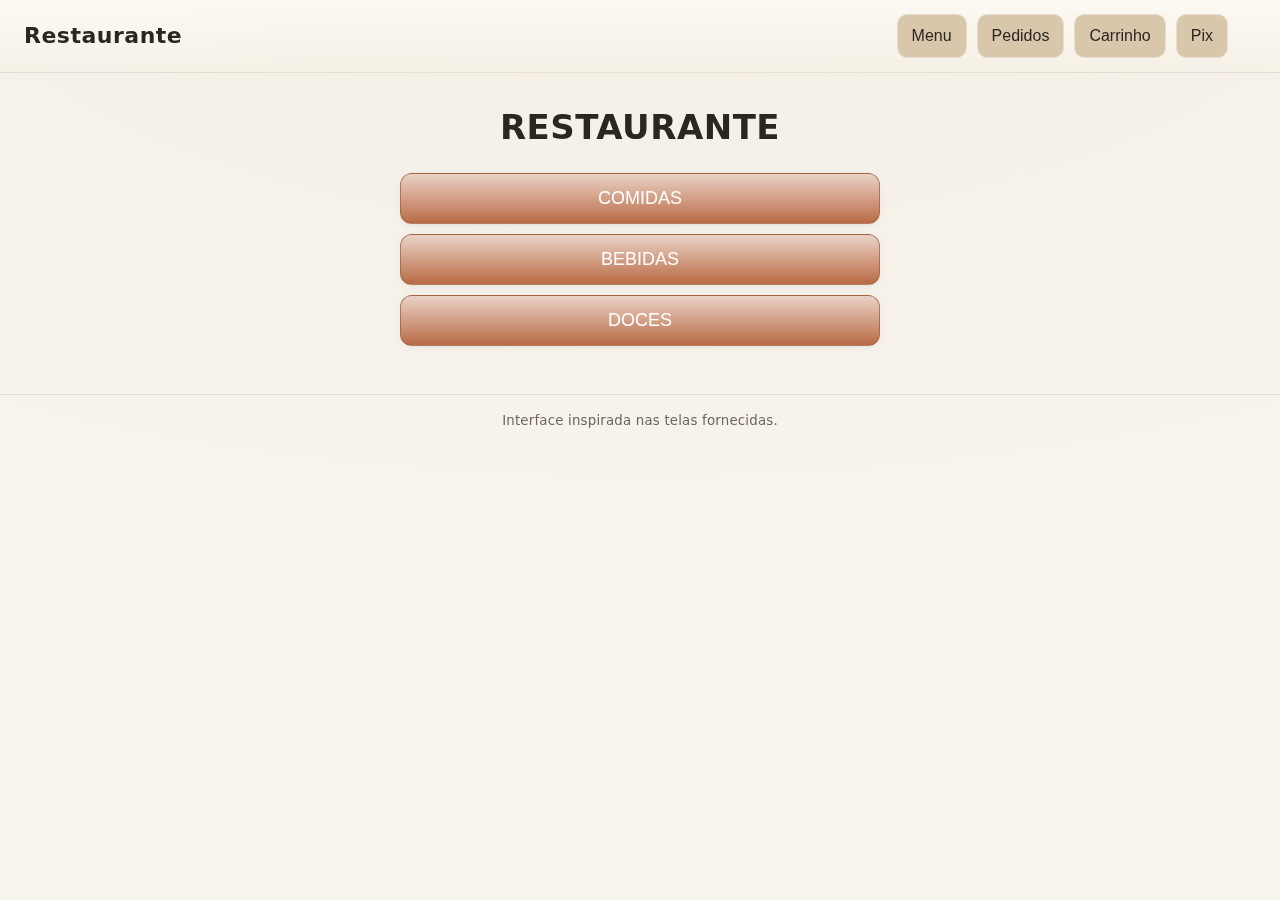
<file: restaurante-digital/index.html>
<!DOCTYPE html>
<html lang="pt-BR">
<head>
  <meta charset="UTF-8" />
  <meta name="viewport" content="width=device-width, initial-scale=1.0"/>
  <title>Restaurante</title>
  <link rel="stylesheet" href="style.css"/>
</head>
<body>
  <header class="app-header">
    <h1>Restaurante</h1>
    <nav class="top-nav">
      <button class="nav-btn" data-section="home">Menu</button>
      <button class="nav-btn" data-section="orders">Pedidos</button>
      <button class="nav-btn" data-section="cart">Carrinho</button>
      <button class="nav-btn" data-section="pix">Pix</button>
    </nav>
  </header>

  <!-- Home: main categories -->
  <section id="home" class="screen active">
    <h2 class="home-title">RESTAURANTE</h2>
    <div class="home-buttons">
      <button class="big-btn" data-section="foods">COMIDAS</button>
      <button class="big-btn" data-section="drinks">BEBIDAS</button>
      <button class="big-btn" data-section="desserts">DOCES</button>
    </div>
  </section>

  <!-- Foods: pizzas listing -->
  <section id="foods" class="screen">
    <div class="category-nav">
      <button class="tab-btn active" data-section="foods">Comidas</button>
      <button class="tab-btn" data-section="drinks">Bebidas</button>
      <button class="tab-btn" data-section="desserts">Doces</button>
    </div>
    <div class="grid-list">
      <article class="card">
        <div class="card-img pizza calabresa" aria-label="Pizza Calabresa"></div>
        <div class="card-info">
          <h3>Calabresa</h3>
          <p class="price">R$ 18</p>
          <button class="add-btn" data-item="Calabresa" data-price="18">Adicionar</button>
        </div>
      </article>
      <article class="card">
        <div class="card-img pizza margarita" aria-label="Pizza Margarita"></div>
        <div class="card-info">
          <h3>Margarita</h3>
          <p class="price">R$ 19</p>
          <button class="add-btn" data-item="Margarita" data-price="19">Adicionar</button>
        </div>
      </article>
      <article class="card">
        <div class="card-img pizza quatro-queijos" aria-label="Pizza Quatro Queijos"></div>
        <div class="card-info">
          <h3>Quatro Queijos</h3>
          <p class="price">R$ 21</p>
          <button class="add-btn" data-item="Quatro Queijos" data-price="21">Adicionar</button>
        </div>
      </article>
    </div>
  </section>

  <!-- Drinks listing -->
  <section id="drinks" class="screen">
    <div class="category-nav">
      <button class="tab-btn" data-section="foods">Comidas</button>
      <button class="tab-btn active" data-section="drinks">Bebidas</button>
      <button class="tab-btn" data-section="desserts">Doces</button>
    </div>
    <div class="grid-list">
      <article class="card">
        <div class="card-img drink coca" aria-label="Coca-Cola"></div>
        <div class="card-info">
          <h3>Coca-Cola</h3>
          <p class="price">R$ 8</p>
          <button class="add-btn" data-item="Coca-Cola" data-price="8">Adicionar</button>
        </div>
      </article>
      <article class="card">
        <div class="card-img drink agua" aria-label="Água"></div>
        <div class="card-info">
          <h3>Água</h3>
          <p class="price">R$ 7</p>
          <button class="add-btn" data-item="Água" data-price="7">Adicionar</button>
        </div>
      </article>
      <article class="card">
        <div class="card-img drink suco" aria-label="Suco de Laranja"></div>
        <div class="card-info">
          <h3>Suco de Laranja</h3>
          <p class="price">R$ 11</p>
          <button class="add-btn" data-item="Suco de Laranja" data-price="11">Adicionar</button>
        </div>
      </article>
    </div>
  </section>

  <!-- Desserts listing -->
  <section id="desserts" class="screen">
    <div class="category-nav">
      <button class="tab-btn" data-section="foods">Comidas</button>
      <button class="tab-btn" data-section="drinks">Bebidas</button>
      <button class="tab-btn active" data-section="desserts">Doces</button>
    </div>
    <div class="grid-list">
      <article class="card">
        <div class="card-img dessert banana" aria-label="Pizza Banana"></div>
        <div class="card-info">
          <h3>Banana</h3>
          <p class="price">R$ 19</p>
          <button class="view-btn" data-section="banana-detail">Ver detalhes</button>
          <button class="add-btn" data-item="Banana" data-price="19">Adicionar</button>
        </div>
      </article>
      <article class="card">
        <div class="card-img dessert brigadeiro" aria-label="Pizza Brigadeiro"></div>
        <div class="card-info">
          <h3>Brigadeiro</h3>
          <p class="price">R$ 22</p>
          <button class="add-btn" data-item="Brigadeiro" data-price="22">Adicionar</button>
        </div>
      </article>
      <article class="card">
        <div class="card-img dessert choco-branco" aria-label="Pizza Chocolate Branco"></div>
        <div class="card-info">
          <h3>Chocolate Branco</h3>
          <p class="price">R$ 20</p>
          <button class="add-btn" data-item="Chocolate Branco" data-price="20">Adicionar</button>
        </div>
      </article>
    </div>
  </section>

  <!-- Item detail: Banana -->
  <section id="banana-detail" class="screen">
    <button class="back-btn" data-section="desserts">← Voltar</button>
    <div class="detail">
      <div class="detail-img dessert banana" aria-label="Pizza Banana"></div>
      <div class="detail-info">
        <h2>Banana</h2>
        <p class="price">R$ 19</p>
        <div class="ingredients">
          <h4>INGREDIENTES</h4>
          <ul>
            <li>Banana</li>
            <li>Canela</li>
          </ul>
        </div>
        <div class="qty">
          <button class="qty-btn" data-action="dec">-</button>
          <span id="banana-qty">1</span>
          <button class="qty-btn" data-action="inc">+</button>
        </div>
        <button class="primary-btn" id="banana-add">ADICIONAR AO PEDIDO</button>
      </div>
    </div>
  </section>

  <!-- Cart -->
  <section id="cart" class="screen">
    <h2>Carrinho</h2>
    <div id="cart-list" class="cart-list"></div>
    <div class="cart-footer">
      <div class="total-line">
        <span>Total</span>
        <strong id="cart-total">R$ 0</strong>
      </div>
      <button class="primary-btn" data-section="pix">Pagar</button>
    </div>
  </section>

  <!-- Orders management -->
  <section id="orders" class="screen">
    <h2>Pedidos</h2>
    <div class="orders">
      <article class="order-card">
        <h3>Pedido #1023</h3>
        <p><strong>Mesa:</strong> 04</p>
        <p>Pizza Calabresa — sem cebola</p>
        <p><strong>Tempo:</strong> 12 min</p>
      </article>
      <article class="order-card">
        <h3>Pedido #1024</h3>
        <p><strong>Mesa:</strong> 12</p>
        <p>Coca-Cola 350ml — bem gelada</p>
        <p><strong>Tempo:</strong> 5 min</p>
      </article>
      <article class="order-card">
        <h3>Pedido #1025</h3>
        <p><strong>Mesa:</strong> 02</p>
        <p>4 queijos — com maionese</p>
        <p><strong>Tempo:</strong> 18 min</p>
      </article>
    </div>
  </section>

  <!-- Pix payment -->
  <section id="pix" class="screen">
    <div class="pix-frame">
      <h2>PAGUE COM PIX</h2>
      <div class="qr-area">
        <!-- Placeholder QR; you can replace this with a real QR image -->
        <div class="qr-placeholder" aria-label="QR Code Pix"></div>
      </div>
      <p class="pix-sub">Escaneie para pagar</p>
      <div class="pix-logo">pix</div>
    </div>
  </section>

  <footer class="app-footer">
    <small>Interface inspirada nas telas fornecidas.</small>
  </footer>

  <script src="script.js"></script>
</body>
</html>
</file>
<file: restaurante-digital/style.css>
/* =========================
   Design System (RNF 0010) + Compatibilidade (RNF 005)
   ========================= */

/* Tokens - Tema Claro */
:root {
    /* Paleta base (gastronomia: tons terrosos + creme) */
    --bg: #f8f5ef;
    --bg-2: #f3efe6;
    --card: #fffdf8;
    --surface-2: #f7f3eb;
    --text: #2b2620;
    --muted: #6e655a;
    --border: #e8decd;
  
    /* Marca / Acentos */
    --primary: #b86b45;
    --primary-600: #a75f3d;
    --primary-700: #8f5033;
    --accent: #d9c7ab;
    --accent-2: #c9b396;
    --success: #2e7d32;
    --danger: #c62828;
  
    /* Cores ETA (REQ 006) */
    --eta-ok: #2e7d32;
    --eta-warn: #c62828;
    --eta-bar: #e2d5bf;
    --eta-bar-fill: #8a735d;
  
    /* Mesa */
    --table-error: #d9534f;
  
    /* Tipografia */
    --font-sans: "Segoe UI", system-ui, -apple-system, "Helvetica Neue", Arial, sans-serif;
    --fs-1: clamp(26px, 4.5vw, 34px);
    --fs-2: clamp(20px, 3.5vw, 24px);
    --fs-3: clamp(16px, 3vw, 18px);
    --fs-4: 16px; /* >=16px para evitar zoom em iOS */
    --fs-5: 12px;
  
    /* Espaçamento */
    --space-1: 6px;
    --space-2: 10px;
    --space-3: 14px;
    --space-4: 18px;
    --space-5: 24px;
  
    /* Raio e elevação */
    --radius-8: 8px;
    --radius-10: 10px;
    --radius-12: 12px;
    --radius-14: 14px;
    --radius-pill: 999px;
  
    --shadow-1: 0 1px 2px rgba(0,0,0,.04), 0 2px 10px rgba(0,0,0,.04);
    --shadow-2: 0 8px 20px rgba(32, 22, 11, .08);
  
    /* Foco acessível */
    --focus: 0 0 0 3px rgba(184,107,69,.25);
  
    /* Transições */
    --transition-fast: .15s ease;
    --transition-slow: .3s ease;
  
    /* Safe area para dispositivos com notch */
    --safe-top: env(safe-area-inset-top, 0px);
    --safe-right: env(safe-area-inset-right, 0px);
    --safe-bottom: env(safe-area-inset-bottom, 0px);
    --safe-left: env(safe-area-inset-left, 0px);
  }
  
  /* Tokens - Tema Escuro */
  :root[data-theme="dark"] {
    --bg: #141210;
    --bg-2: #191714;
    --card: #1f1b18;
    --surface-2: #25201c;
    --text: #f3ebe2;
    --muted: #c9b9a7;
    --border: #3a332c;
  
    --primary: #d7875f;
    --primary-600: #c67854;
    --primary-700: #b76b4a;
    --accent: #4b4036;
    --accent-2: #3f352d;
  
    --eta-ok: #7ad87f;
    --eta-warn: #ff6b6b;
    --eta-bar: #3b332b;
    --eta-bar-fill: #d7875f;
  
    --focus: 0 0 0 3px rgba(215,135,95,.35);
  }
  
  * { box-sizing: border-box; }
  html, body { height: 100%; }
  body {
    margin: 0;
    font-family: var(--font-sans);
    background: radial-gradient(1800px 800px at 50% -10%, var(--bg-2), var(--bg));
    color: var(--text);
    line-height: 1.35;
    letter-spacing: .2px;
  
    /* RNF-005: suaviza a interação no mobile */
    -webkit-text-size-adjust: 100%;
    -webkit-tap-highlight-color: transparent;
    touch-action: manipulation;
  }
  
  /* Acessibilidade: foco visível */
  :where(button, a, input, textarea) { outline: none; font-size: var(--fs-4); }
  :where(button, a, input, textarea):focus-visible {
    box-shadow: var(--focus);
    transition: box-shadow var(--transition-fast);
  }
  
  /* ===== Header ===== */
  .app-header {
    padding: calc(var(--space-3) + var(--safe-top)) var(--space-5) var(--space-3) var(--space-5);
    border-bottom: 1px solid var(--border);
    display: grid;
    grid-template-columns: 1fr auto auto auto;
    gap: var(--space-3);
    align-items: center;
    backdrop-filter: saturate(120%) blur(6px);
    background:
      linear-gradient(180deg, color-mix(in srgb, var(--card) 70%, transparent) 0%, transparent 100%),
      transparent;
    position: sticky;
    top: 0;
    z-index: 10;
  }
  .app-header h1 {
    margin: 0;
    font-size: 22px;
    letter-spacing: .5px;
    font-weight: 700;
  }
  
  /* Navegação topo */
  .top-nav { display: flex; flex-wrap: wrap; gap: var(--space-2); }
  .nav-btn {
    min-height: 44px; /* alvo de toque >= 44px */
    background: var(--accent);
    border: 1px solid var(--border);
    color: var(--text);
    padding: 8px 14px;
    border-radius: var(--radius-10);
    cursor: pointer;
    transition: transform var(--transition-fast), background var(--transition-fast), box-shadow var(--transition-fast);
  }
  .nav-btn:hover { transform: translateY(-1px); box-shadow: var(--shadow-1); }
  .nav-btn:active { transform: translateY(0); }
  
  /* Toggle de tema */
  .icon-btn {
    min-height: 44px;
    background: var(--card);
    border: 1px solid var(--border);
    color: var(--text);
    padding: 8px 12px;
    border-radius: var(--radius-10);
    cursor: pointer;
    transition: background var(--transition-fast), transform var(--transition-fast);
  }
  .icon-btn:hover { transform: translateY(-1px); }
  
  /* Indicador de mesa no header */
  .table-status {
    justify-self: end;
    color: var(--text);
    font-weight: 600;
    background: color-mix(in srgb, var(--accent) 70%, white 30%);
    padding: 4px 10px;
    border-radius: var(--radius-pill);
    border: 1px solid var(--border);
  }
  
  /* ===== Screens ===== */
  .screen {
    display: none;
    padding: var(--space-5) var(--space-5);
    max-width: 1020px;
    margin: 0 auto;
  }
  .screen.active { display: block; }
  
  /* ===== Home ===== */
  .home-title {
    font-size: var(--fs-1);
    text-align: center;
    margin: 8px 0 22px 0;
    letter-spacing: .5px;
  }
  .home-buttons {
    display: grid;
    grid-template-columns: 1fr;
    gap: var(--space-2);
    max-width: 480px;
    margin: 0 auto;
  }
  .big-btn {
    min-height: 48px;
    background: linear-gradient(180deg, color-mix(in srgb, var(--primary) 30%, white) 0%, var(--primary) 100%);
    border: 1px solid color-mix(in srgb, var(--primary) 60%, black 10%);
    color: white;
    padding: 14px;
    border-radius: var(--radius-12);
    font-size: 18px;
    cursor: pointer;
    box-shadow: var(--shadow-1);
    transition: transform var(--transition-fast), box-shadow var(--transition-fast), filter var(--transition-fast);
  }
  .big-btn:hover { transform: translateY(-1px); filter: brightness(1.03); box-shadow: var(--shadow-2); }
  .big-btn:active { transform: translateY(0); }
  
  /* ===== Category nav ===== */
  .category-nav {
    display: flex; flex-wrap: wrap; gap: var(--space-2);
    margin-bottom: var(--space-3);
  }
  .tab-btn {
    min-height: 40px;
    background: var(--card);
    border: 1px solid var(--border);
    padding: 8px 12px;
    border-radius: var(--radius-10);
    color: var(--text);
    cursor: pointer;
    transition: background var(--transition-fast), transform var(--transition-fast);
  }
  .tab-btn:hover { transform: translateY(-1px); }
  .tab-btn.active {
    background: color-mix(in srgb, var(--primary) 20%, var(--card));
    border-color: color-mix(in srgb, var(--primary) 40%, var(--border));
    color: var(--text);
  }
  
  /* ===== Grid list (cards) ===== */
  .grid-list {
    display: grid;
    grid-template-columns: repeat(auto-fill, minmax(240px, 1fr));
    gap: var(--space-3);
  }
  @media (max-width: 440px) {
    .grid-list { grid-template-columns: 1fr; }
  }
  .card {
    background: var(--card);
    border: 1px solid var(--border);
    border-radius: var(--radius-14);
    overflow: hidden;
    display: flex;
    flex-direction: column;
    box-shadow: var(--shadow-1);
    transition: transform var(--transition-slow), box-shadow var(--transition-slow);
  }
  .card:hover { transform: translateY(-2px); box-shadow: var(--shadow-2); }
  .card-img {
    width: 100%;
    height: 180px;
    object-fit: cover;
    display: block;
  }
  .card-info { padding: var(--space-3); }
  .card-info h3 { margin: 0 0 6px; font-size: var(--fs-3); }
  .price { color: var(--primary-700); font-weight: 700; margin: 0 0 10px; }
  .add-btn, .view-btn {
    min-height: 44px;
    background: var(--accent-2);
    border: 1px solid var(--border);
    color: var(--text);
    padding: 8px 12px;
    border-radius: var(--radius-10);
    cursor: pointer;
    margin-right: 8px;
    transition: background var(--transition-fast), transform var(--transition-fast);
  }
  .add-btn:hover, .view-btn:hover { transform: translateY(-1px); }
  
  /* ===== Detail ===== */
  .back-btn {
    min-height: 44px;
    border: 1px solid var(--border);
    background: var(--card);
    color: var(--text);
    padding: 8px 12px;
    border-radius: var(--radius-10);
    cursor: pointer;
    margin-bottom: var(--space-3);
  }
  .detail {
    display: grid;
    grid-template-columns: 1fr 1fr;
    gap: var(--space-4);
    align-items: start;
  }
  @media (max-width: 760px) {
    .detail { grid-template-columns: 1fr; }
  }
  .detail-img {
    height: 300px;
    border-radius: var(--radius-12);
    background: var(--surface-2);
    overflow: hidden;
  }
  .detail-info h2 { margin: 0 0 6px; font-size: var(--fs-2); }
  .ingredients h4 { margin: 16px 0 6px; font-size: 14px; letter-spacing: .4px; color: var(--muted); }
  .ingredients ul { margin: 0; padding-left: 18px; }
  .qty { display: inline-flex; align-items: center; gap: 12px; margin: 16px 0; }
  .qty-btn {
    width: 44px; height: 44px; /* alvos maiores no mobile */
    border-radius: var(--radius-10);
    border: 1px solid var(--border); background: var(--card); cursor: pointer;
    transition: transform var(--transition-fast);
  }
  .qty-btn:hover { transform: translateY(-1px); }
  .primary-btn {
    min-height: 48px;
    background: linear-gradient(180deg, color-mix(in srgb, var(--primary) 30%, white) 0%, var(--primary) 100%);
    border: 1px solid color-mix(in srgb, var(--primary) 60%, black 10%);
    color: white;
    padding: 10px 16px; border-radius: var(--radius-12); cursor: pointer;
    box-shadow: var(--shadow-1);
    transition: transform var(--transition-fast), box-shadow var(--transition-fast), filter var(--transition-fast);
  }
  .primary-btn:hover { transform: translateY(-1px); filter: brightness(1.03); box-shadow: var(--shadow-2); }
  
  /* Observações (detalhe e carrinho) */
  .note-field { margin: 12px 0 4px; display: flex; flex-direction: column; gap: 6px; }
  .note-field label { font-size: var(--fs-5); color: var(--muted); }
  .note-input, .note-edit {
    width: 100%; min-height: 48px; resize: vertical; padding: 10px 12px;
    border: 1px solid var(--border); border-radius: var(--radius-10);
    background: #fff; color: #1e1b17; font-size: 16px;
  }
  :root[data-theme="dark"] .note-input,
  :root[data-theme="dark"] .note-edit {
    background: #181512; color: var(--text);
    border-color: var(--border);
  }
  .cart-note { grid-column: 1 / -1; margin-top: 8px; }
  
  /* ===== Cart ===== */
  .cart-list { display: flex; flex-direction: column; gap: 12px; margin: 16px 0; }
  .cart-item {
    background: var(--card); border: 1px solid var(--border); border-radius: var(--radius-12); padding: 12px;
    display: grid; grid-template-columns: 1fr auto; align-items: center;
    box-shadow: var(--shadow-1);
  }
  .cart-info h4 { margin: 0 0 4px; }
  .cart-controls { display: inline-flex; align-items: center; gap: 8px; }
  .cart-btn {
    width: 44px; height: 44px; border-radius: var(--radius-10);
    border: 1px solid var(--border); background: var(--card); cursor: pointer;
  }
  .cart-footer {
    border-top: 1px solid var(--border); padding-top: 12px;
    display: flex; justify-content: space-between; align-items: center;
    position: sticky; bottom: 0;
    padding-bottom: calc(var(--space-3) + var(--safe-bottom)); /* respeita safe area */
    background: linear-gradient(180deg, color-mix(in srgb, var(--card) 80%, transparent) 0%, var(--card) 100%);
  }
  .total-line { font-size: 18px; }
  #cart-total { font-size: 20px; }
  
  /* Picker de mesa (REQ 009) */
  .table-picker {
    display: grid; grid-template-columns: auto 140px; align-items: end; gap: 10px; max-width: 360px;
  }
  .table-picker label { color: var(--text); font-weight: 600; }
  #table-input {
    height: 44px; border: 1px solid var(--border); border-radius: var(--radius-10);
    padding: 0 10px; background: var(--card); color: var(--text);
    font-size: 16px; /* evita zoom iOS */
  }
  #table-input.table-error {
    border-color: var(--table-error);
    box-shadow: 0 0 0 2px color-mix(in srgb, var(--table-error) 25%, transparent);
  }
  .table-hint { color: var(--muted); grid-column: 1 / -1; }
  
  /* ===== Orders / Kitchen ===== */
  .orders {
    display: grid; grid-template-columns: repeat(auto-fill, minmax(280px, 1fr)); gap: var(--space-3);
  }
  .order-card {
    background: var(--card); border: 1px solid var(--border); border-radius: var(--radius-12); padding: var(--space-3);
    box-shadow: var(--shadow-1);
    position: relative;
  }
  .order-card::before {
    content: ""; position: absolute; left: 0; top: 0; bottom: 0; width: 4px;
    background: linear-gradient(180deg, var(--primary), color-mix(in srgb, var(--primary) 30%, transparent));
    border-radius: var(--radius-12) 0 0 var(--radius-12);
  }
  
  /* ETA refinado */
  .eta-line { display: flex; flex-wrap: wrap; gap: 10px; align-items: center; margin-top: 8px; }
  .eta-badge {
    background: color-mix(in srgb, var(--primary) 20%, var(--card));
    color: var(--text);
    padding: 4px 8px; border-radius: var(--radius-pill); font-size: 12px;
    border: 1px solid color-mix(in srgb, var(--primary) 35%, var(--border));
  }
  .eta-remaining { font-weight: 700; color: var(--eta-ok); }
  .eta-remaining.eta-late { color: var(--eta-warn); }
  .eta-time { color: var(--muted); font-size: 12px; }
  .eta-progress {
    margin-top: 8px; width: 100%; height: 8px; background: var(--eta-bar); border-radius: var(--radius-pill); overflow: hidden;
  }
  .eta-progress .bar { height: 100%; width: 0%; background: var(--eta-bar-fill); transition: width .3s linear; }
  
  /* ===== Pix ===== */
  .pix-frame {
    max-width: 360px; margin: 0 auto; background: var(--card);
    border: 1px solid var(--border); border-radius: 18px; padding: 20px; text-align: center;
    box-shadow: var(--shadow-1);
  }
  .pix-sub { color: var(--muted); margin: 8px 0; }
  .pix-logo { margin-top: 8px; font-weight: 700; letter-spacing: 1px; }
  
  /* ===== QR (igual QR real / decorativo) ===== */
  .qr-card{
    margin: 14px 0 10px;
    padding: 12px;
    border-radius: 14px;
    border: 1px solid var(--border);
    background: var(--card);
    box-shadow: var(--shadow-1);
  }
  
  .qr-frame{
    position: relative;
    display: grid;
    place-items: center;
    padding: 10px;
    border-radius: 12px;
    background: #fff;              /* sempre branco igual QR real */
    border: 1px solid rgba(0,0,0,.12);
    overflow: hidden;
  }
  
  .qr-svg{
    width: min(260px, 78vw);
    height: auto;
    display: block;
    background: #fff;
    shape-rendering: crispEdges;   /* <- deixa bem “quadrado” */
  }
  
  .qr-logo{
    position: absolute;
    width: 64px;
    height: 64px;
    border-radius: 10px;
    display: grid;
    place-items: center;
    font-weight: 900;
    letter-spacing: .6px;
    text-transform: lowercase;
    background: #b86b45;
    color: #fff;
    border: 4px solid #fff;        /* “corta” o QR embaixo */
    box-shadow: 0 8px 16px rgba(0,0,0,.18);
    user-select: none;
    pointer-events: none;
  }
  
  .qr-caption{
    margin-top: 10px;
    display: grid;
    gap: 6px;
    text-align: center;
  }
  
  .qr-badge{
    justify-self: center;
    font-size: 12px;
    font-weight: 800;
    padding: 6px 10px;
    border-radius: 999px;
    border: 1px solid color-mix(in srgb, var(--primary) 35%, var(--border));
    background: color-mix(in srgb, var(--primary) 18%, var(--card));
    color: var(--text);
  }
  
  .qr-caption p{
    margin: 0;
    color: var(--muted);
    font-size: 13px;
    line-height: 1.3;
  }
  
  /* ===== Footer ===== */
  .app-footer {
    padding: var(--space-3) var(--space-5) calc(var(--space-3) + var(--safe-bottom)) var(--space-5);
    text-align: center; color: var(--muted);
    border-top: 1px solid var(--border); margin-top: var(--space-5);
  }
  
  /* ===== Preferência de movimento ===== */
  @media (prefers-reduced-motion: reduce) {
    * { animation: none !important; transition: none !important; }
  }
  
  /* ===== Ajustes para telas menores ===== */
  @media (max-width: 880px) {
    .app-header { grid-template-columns: 1fr auto auto; gap: var(--space-2); }
    .table-status { display: none; }
  }
  
  /* ===== Hover ===== */
  @media (hover: none) {
    .card:hover, .nav-btn:hover, .primary-btn:hover, .qty-btn:hover, .add-btn:hover, .view-btn:hover, .icon-btn:hover {
      transform: none;
      box-shadow: var(--shadow-1);
    }
  }
  
  /* Centraliza perfeitamente o logo no meio do QR */
  .qr-logo{
    position: absolute;
    left: 50%;
    top: 50%;
    transform: translate(-50%, -50%); /* mantém central em qualquer tamanho */
  }
</file>
